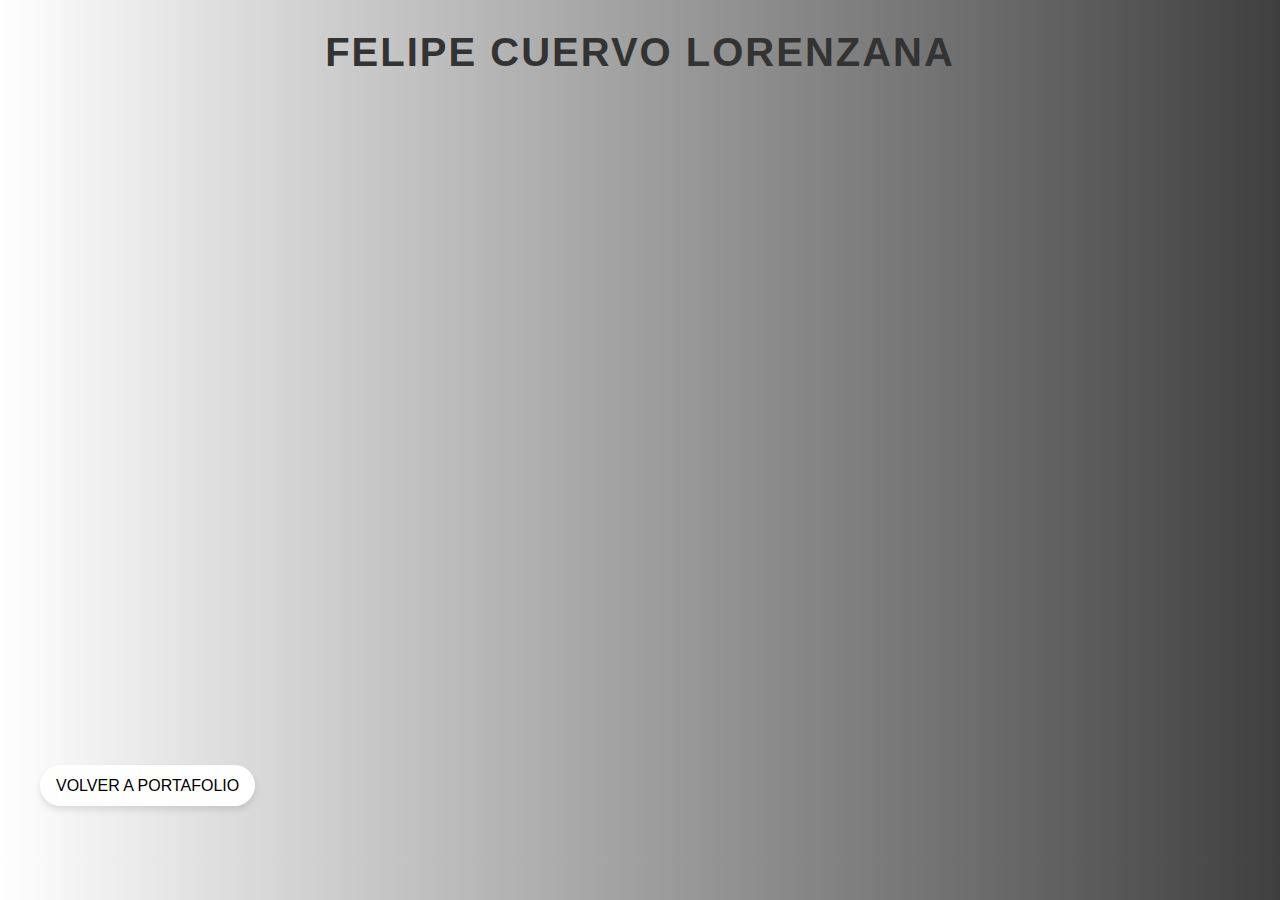
<file: info.html>
<!DOCTYPE html>
<html lang="en">
<head>
    <meta charset="UTF-8">
    <meta name="viewport" content="width=device-width, initial-scale=1.0">
    <title>Felipe Cuervo - Perfil</title>
    <link rel="icon" href="img/user.ico" type="image/x-icon">
    <link rel="stylesheet" href="style2.css">
</head>
<body>
    <header>
        <h1>Felipe Cuervo Lorenzana</h1>
    </header>
    <main class="container">
        <section class="personal-info">
            <h2>Información Personal</h2>
            <p><strong>Dirección:</strong> Carrera 78 bis n 75 a67, Bogotá D.C, Colombia</p>
            <p><strong>Estado civil:</strong> Soltero</p>
            <p><strong>Edad:</strong> 20 años</p>
            <p><strong>Celular:</strong> (313) 886-2735</p>
            <p><strong>Email:</strong> <a href="mailto:felipecuervo2004@gmail.com">felipecuervo2004@gmail.com</a></p>
        </section>

        <section class="profile">
            <h2>Perfil</h2>
            <p>Estudiante de Ingeniería de Sistemas y Computación con interés de pertenecer a una empresa sólida para así poderme desempeñarme como una persona competente y de esa forma aplicar mis conocimientos adquiridos durante mis estudios universitarios. Soy una persona proactiva, dinámica, con iniciativa, y habilidad para manejo de personal, capacidad de análisis, crear e innovar en soluciones tecnológicas, dispuesto a escuchar y a trabajar en equipo con conocimiento de inglés básico en sus diferentes formas: hablado, escrito y comprensión.</p>
        </section>

        <section class="education">
            <h2>Educación</h2>
            <p><strong>Carrera:</strong> Ingeniería de Sistemas y Computación</p>
            <p><strong>Universidad:</strong> Universidad Católica de Colombia</p>
            <p><strong>Semestre:</strong> Noveno semestre</p>
        </section>

        <section class="skills">
            <h2>Habilidades</h2>
            <ul>
                <li>Manejo de aplicaciones Office (Microsoft Excel, Microsoft Word, Microsoft PowerPoint)</li>
                <li>Lenguajes de programación: Python, Kotlin</li>
                <li>HTML, CSS, JavaScript</li>
                <li>Nivel básico de inglés</li>
                <li>Formulación y desarrollo de proyectos</li>
                <li>Agilidad de aprendizaje</li>
                <li>Buena comunicación oral y escrita</li>
            </ul>
        </section>
        <div class="links fade-in">
            <a href="index.html">VOLVER A PORTAFOLIO</a>
        </div>
    </main>
    <script src="script.js"></script>
</body>
</html>
</file>
<file: style2.css>
* {
    margin: 0;
    padding: 0;
    box-sizing: border-box;
}

body {
    font-family: 'Arial', sans-serif;
    background: linear-gradient(to right, #ffffff, #3f3f3f);
    color: #333;
    line-height: 1.6;
    padding: 20px;
    margin: 0;
}

header {
    text-align: center;
    margin-bottom: 30px;
}

header h1 {
    font-size: 2.5rem;
    color: #333;
    letter-spacing: 2px;
    text-transform: uppercase;
    font-weight: 700;
}


.container {
    max-width: 1200px;
    margin: 0 auto;
    display: flex;
    flex-wrap: wrap;
    gap: 20px;
}


section {
    background: white;
    margin-bottom: 20px;
    padding: 20px;
    border-radius: 8px;
    box-shadow: 0 4px 8px rgba(0, 0, 0, 0.1);
    flex: 1 1 280px; 
}

h2 {
    font-size: 1.8rem;
    color: #000000;
    margin-bottom: 15px;
    text-transform: uppercase;
    border-bottom: 2px solid #464646;
    padding-bottom: 5px;
}


p {
    font-size: 1rem;
    margin-bottom: 10px;
}

strong {
    color: #333;
}


a {
    color: #00234b;
    text-decoration: none;
    transition: color 0.3s ease;
}

a:hover {
    color: #002a4d;
}

.skills ul {
    list-style: none;
}

.skills li {
    padding-left: 20px;
    position: relative;
}

.skills li:before {
    content: '✔';
    position: absolute;
    left: 0;
    color: #000000;
}


section {
    opacity: 0;
    transform: translateY(20px);
    animation: fadeInUp 0.6s forwards;
}

@keyframes fadeInUp {
    to {
        opacity: 1;
        transform: translateY(0);
    }
}


section:hover {
    transform: scale(1.02);
    transition: transform 0.3s ease-in-out;
}

.links {
    display: flex;
    gap: 1rem;
    margin: 2rem 0;
    justify-content: center;
}

.links a {
    text-decoration: none;
    color: #000000;
    background-color: #ffffff;
    padding: 0.5rem 1rem;
    border-radius: 25px;
    font-size: 16px;
    box-shadow: 0 4px 6px rgba(0, 0, 0, 0.1);
    transition: all 0.3s;
}

.links a:hover {
    background-color: #777777;
    box-shadow: 0 6px 8px rgba(0, 0, 0, 0.2);
}


@media (max-width: 900px) {
    header h1 {
        font-size: 2rem;
    }

    .container {
        flex-direction: column;
    }

    section {
        margin-bottom: 15px;
    }

    h2 {
        font-size: 1.5rem;
    }

    p {
        font-size: 0.95rem;
    }
}

/* celulares*/
@media (max-width: 600px) {
    header h1 {
        font-size: 1.5rem;
    }

    h2 {
        font-size: 1.3rem;
    }

    .container {
        padding: 0 10px;
    }

    section {
        margin-bottom: 10px;
        padding: 15px;
    }

    p {
        font-size: 0.9rem;
    }

    .links a {
        font-size: 14px;
        padding: 0.4rem 0.8rem;
    }
}
</file>
